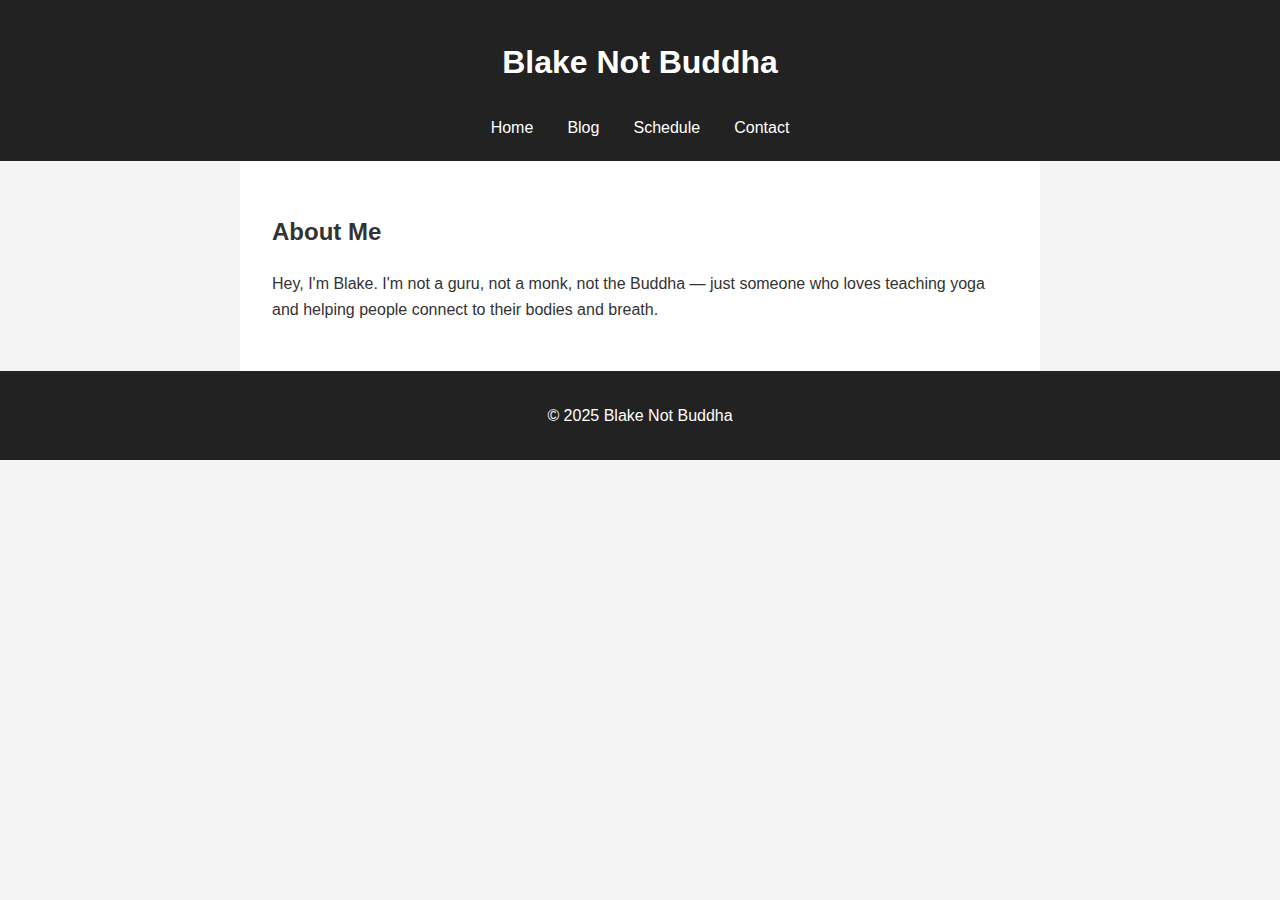
<file: index.html>
<!DOCTYPE html>
<html lang="en">
<head>
  <meta charset="UTF-8" />
  <meta name="viewport" content="width=device-width, initial-scale=1.0" />
  <title>Blake Not Buddha</title>
  <link rel="stylesheet" href="style.css" />
</head>
<body>
  <header>
    <h1>Blake Not Buddha</h1>
    <nav>
      <a href="index.html">Home</a>
      <a href="blog.html">Blog</a>
      <a href="schedule.html">Schedule</a>
      <a href="contact.html">Contact</a>
    </nav>
  </header>

  <main>
    <section>
      <h2>About Me</h2>
      <p>Hey, I'm Blake. I'm not a guru, not a monk, not the Buddha — just someone who loves teaching yoga and helping people connect to their bodies and breath.</p>
    </section>
  </main>

  <footer>
    <p>&copy; 2025 Blake Not Buddha</p>
  </footer>
</body>
</html>
</file>
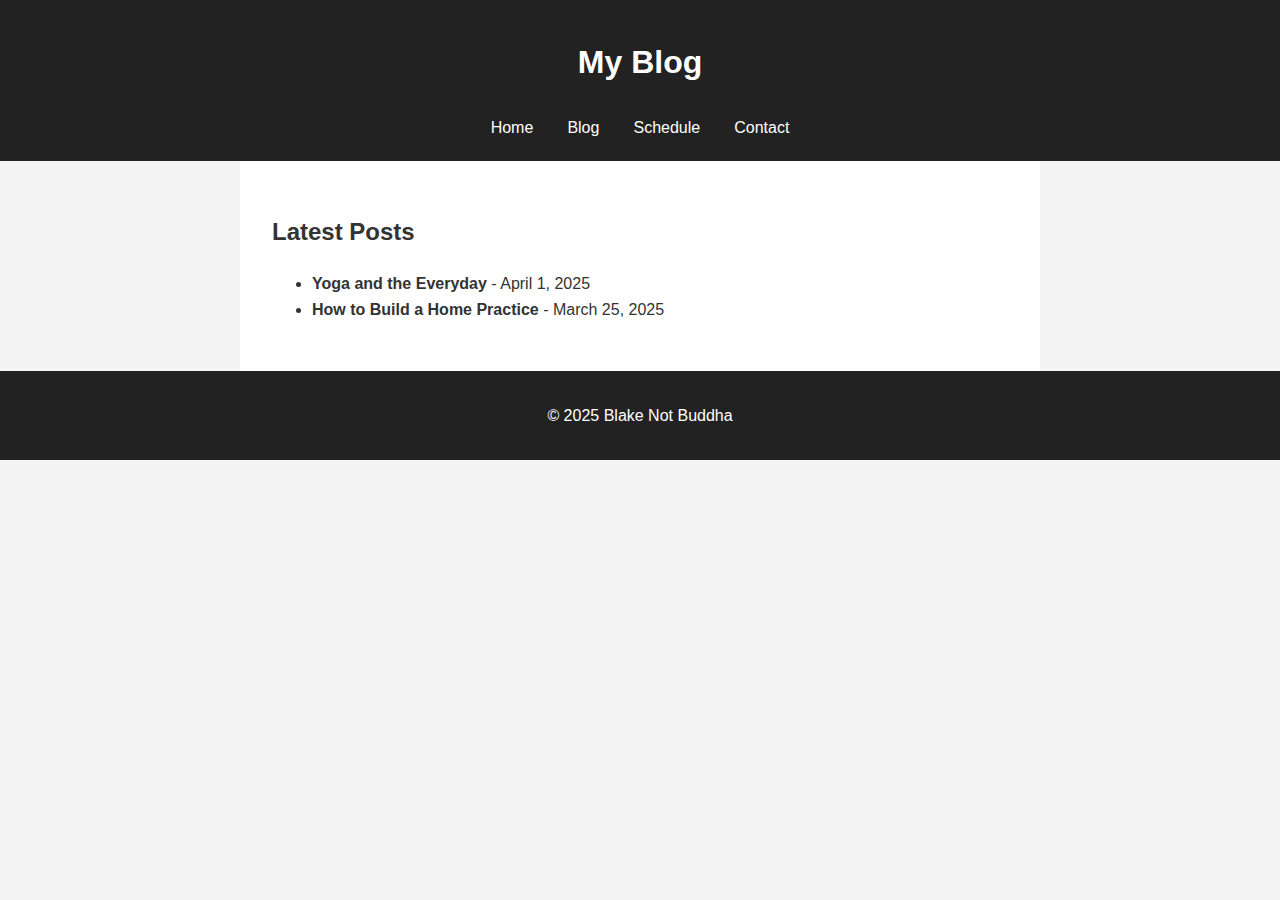
<file: blog.html>
<!DOCTYPE html>
<html lang="en">
<head>
  <meta charset="UTF-8" />
  <meta name="viewport" content="width=device-width, initial-scale=1.0" />
  <title>Blog | Blake Not Buddha</title>
  <link rel="stylesheet" href="style.css" />
</head>
<body>
  <header>
    <h1>My Blog</h1>
    <nav>
      <a href="index.html">Home</a>
      <a href="blog.html">Blog</a>
      <a href="schedule.html">Schedule</a>
      <a href="contact.html">Contact</a>
    </nav>
  </header>

  <main>
    <h2>Latest Posts</h2>
    <ul>
      <li><strong>Yoga and the Everyday</strong> - April 1, 2025</li>
      <li><strong>How to Build a Home Practice</strong> - March 25, 2025</li>
    </ul>
  </main>

  <footer>
    <p>&copy; 2025 Blake Not Buddha</p>
  </footer>
</body>
</html>
</file>
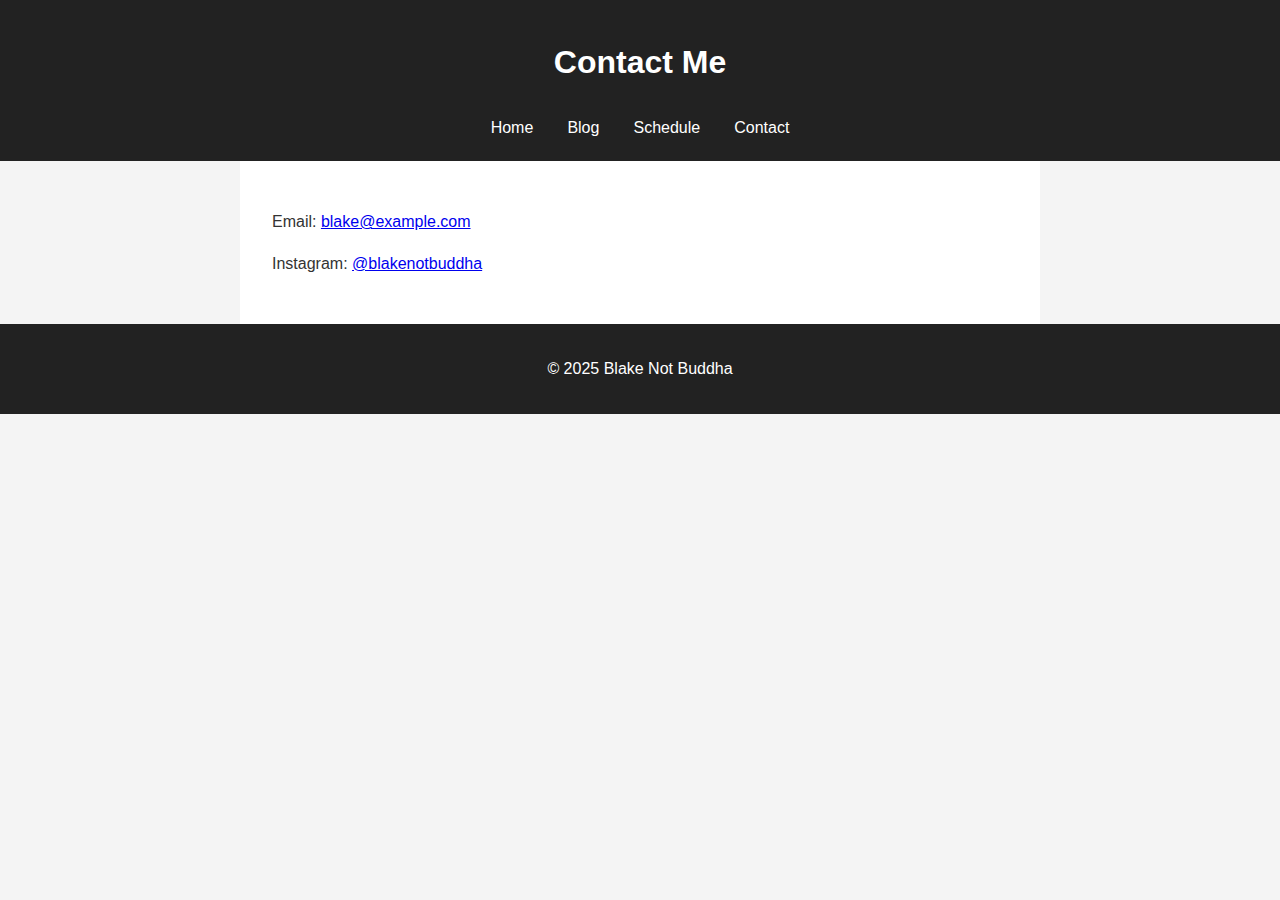
<file: contact.html>
<!DOCTYPE html>
<html lang="en">
<head>
  <meta charset="UTF-8" />
  <meta name="viewport" content="width=device-width, initial-scale=1.0" />
  <title>Contact | Blake Not Buddha</title>
  <link rel="stylesheet" href="style.css" />
</head>
<body>
  <header>
    <h1>Contact Me</h1>
    <nav>
      <a href="index.html">Home</a>
      <a href="blog.html">Blog</a>
      <a href="schedule.html">Schedule</a>
      <a href="contact.html">Contact</a>
    </nav>
  </header>

  <main>
    <p>Email: <a href="mailto:blake@example.com">blake@example.com</a></p>
    <p>Instagram: <a href="https://instagram.com/blakenotbuddha">@blakenotbuddha</a></p>
  </main>

  <footer>
    <p>&copy; 2025 Blake Not Buddha</p>
  </footer>
</body>
</html>
</file>
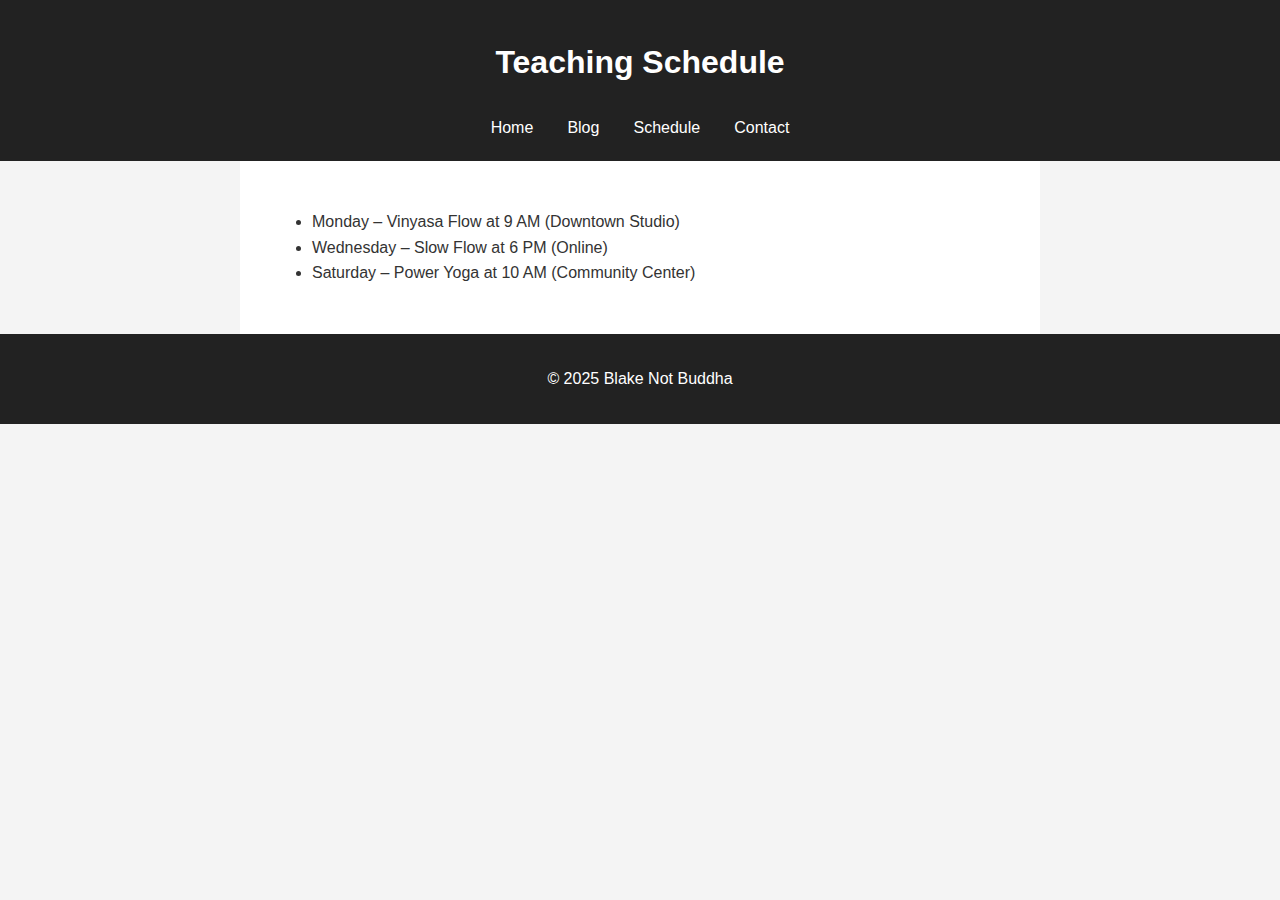
<file: schedule.html>
<!DOCTYPE html>
<html lang="en">
<head>
  <meta charset="UTF-8" />
  <meta name="viewport" content="width=device-width, initial-scale=1.0" />
  <title>Schedule | Blake Not Buddha</title>
  <link rel="stylesheet" href="style.css" />
</head>
<body>
  <header>
    <h1>Teaching Schedule</h1>
    <nav>
      <a href="index.html">Home</a>
      <a href="blog.html">Blog</a>
      <a href="schedule.html">Schedule</a>
      <a href="contact.html">Contact</a>
    </nav>
  </header>

  <main>
    <ul>
      <li>Monday – Vinyasa Flow at 9 AM (Downtown Studio)</li>
      <li>Wednesday – Slow Flow at 6 PM (Online)</li>
      <li>Saturday – Power Yoga at 10 AM (Community Center)</li>
    </ul>
  </main>

  <footer>
    <p>&copy; 2025 Blake Not Buddha</p>
  </footer>
</body>
</html>
</file>
<file: style.css>
/* Reset and base styles */
* {
  box-sizing: border-box;
}

body {
  font-family: Arial, sans-serif;
  margin: 0;
  background: #f4f4f4;
  color: #333;
  line-height: 1.6;
}

header {
  background: #222;
  color: #fff;
  padding: 1rem;
  text-align: center;
}

nav {
  margin-top: 0.5rem;
}

nav a {
  color: #fff;
  margin: 0 10px;
  text-decoration: none;
  display: inline-block;
  padding: 0.3rem;
}

main {
  padding: 2rem;
  max-width: 800px;
  margin: auto;
  background: white;
}

footer {
  text-align: center;
  padding: 1rem;
  background: #222;
  color: white;
}

/* 🔁 Responsive design for smaller screens */
@media (max-width: 600px) {
  nav {
    display: flex;
    flex-direction: column;
    gap: 0.5rem;
  }

  nav a {
    margin: 0;
    padding: 0.5rem;
    background: #444;
    border-radius: 5px;
  }

  main {
    padding: 1rem;
  }
}
</file>
